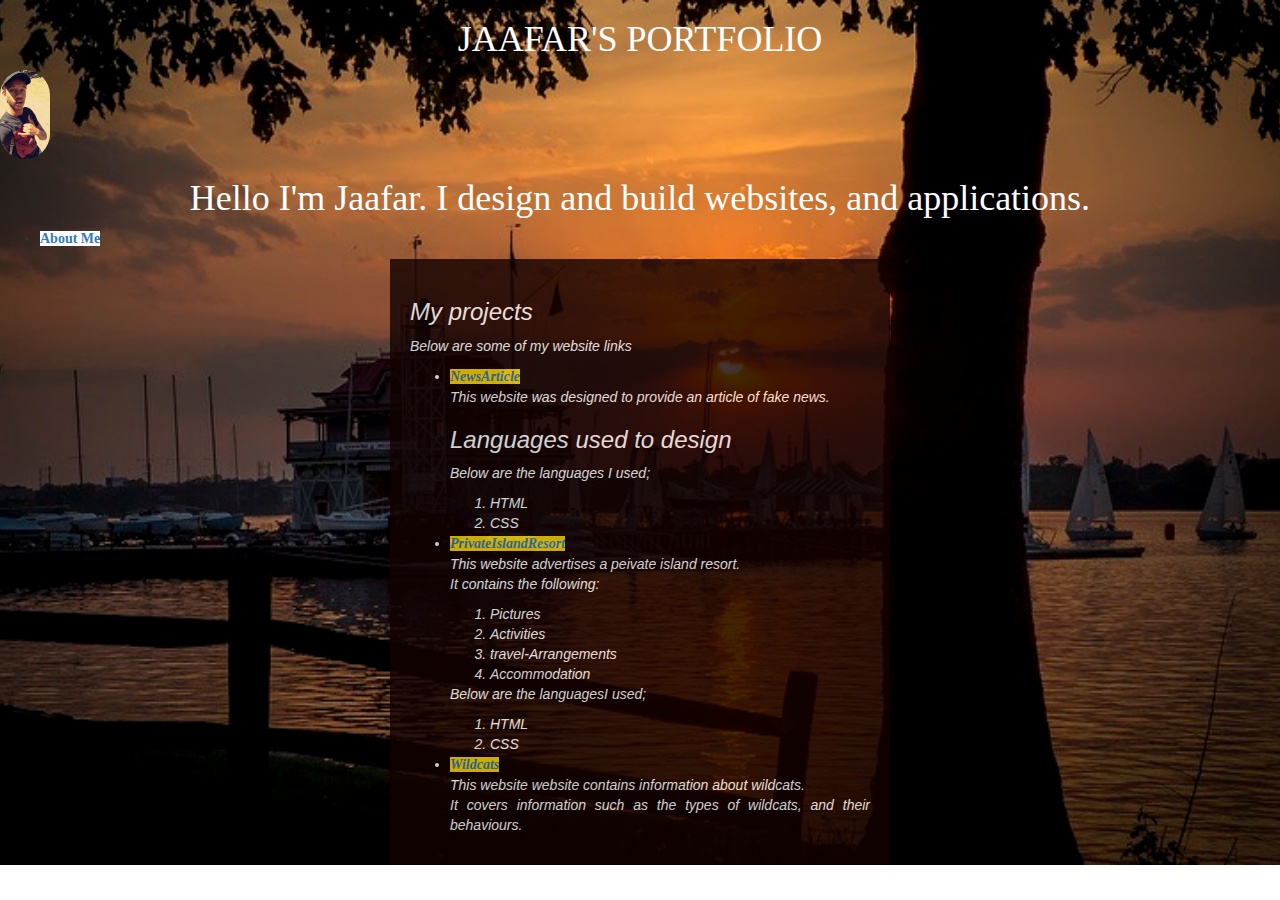
<file: index.html>
<!DOCTYPE html>
<html>
  <head>
    <link rel="icon" href="Images/logo.ico" />
    <!-- Latest compiled and minified CSS -->
    <link rel="stylesheet" href="https://maxcdn.bootstrapcdn.com/bootstrap/3.3.7/css/bootstrap.min.css" integrity="sha384-BVYiiSIFeK1dGmJRAkycuHAHRg32OmUcww7on3RYdg4Va+PmSTsz/K68vbdEjh4u" crossorigin="anonymous">
    <link href="CSS/styles.css" rel="stylesheet" type="text/css">

    <title>JAAFAR'S PORFOLIO</title>
  </head>
  <body>
    <h1>JAAFAR'S PORTFOLIO</h1>
    <div class="photo">
      <img class="photo" src="Images/IMG_0380.jpg" width="10%";height="20px;" alt="Jaafar" >
    </div>

    <div class="port">
      <h1>
    Hello I'm Jaafar. I design and build websites, and applications.
      </h1>
    </div>
    <ul>
      <li><a class="myabout" href="aboutme.html">About Me</a></li>
    </ul>
    <div class="projects">
      <h3>My projects</h3>
      <p><em>Below are some of my website links</em></p>
      <ul>
        <li> <a href="https://JaafarMohsa.github.io/newsarticle/">NewsArticle</a> </li>
        <p>This website was designed to provide an article of fake news.
        <h3 ID="Lang">Languages used to design</h3>
        <p>Below are the languages I used;</p>
        <ol>
          <li>HTML</li>
          <li>CSS</li>
        </ol>
        <li> <a href="https://jaafarmohsa.github.io/PrivateIslandResort/">PrivateIslandResort</a> </li>
        <p>This website advertises a peivate island resort.<br>It contains the following:</p>
        <ol>
          <li>Pictures</li>
          <li>Activities</li>
          <li>travel-Arrangements</li>
          <li>Accommodation</li>
        </ol>
        <p>Below are the languagesI used;</p>
        <ol>
          <li>HTML</li>
          <li>CSS</li>
        </ol>
        <li> <a href="https://jaafarmohsa.github.io/Wildcats/">Wildcats</a> </li>
        <p>This website website contains information about wildcats.<br> It covers information such as the types of wildcats, and their behaviours.</p>


<p>
</html>
</file>
<file: CSS/styles.css>
h2 {
  font-style: italic;
  text-align: center;
  color: black;
}

body {
  background-image: url("../Images/IMG_0054.jpg");
  background-position: center;
  background-repeat: no-repeat;
  margin: 0;
  background-size: cover;
}

h1{
    text-align: center;
    font-family: "Helvatica", Times, serif;
    color:white;
}
.intro {
  font-style: italic;
  color: black;
  text-size: 12px;
  text-align:center;
}
.myabout {
  text-align: right;
  font-size: 16;
  text-align: center;
  background-color: white;

}
.images {
  image-orientation: landscape;
  image-position: center;
}
.myinfo {
  text-decoration-style: solid;
  text-size: 16px;
  text-align: left;
  float:left;
  border-left: 2px solid white;
  border-right: 2px solid white;
  background-color: white;
  padding: 12px;
  font-style: italic;

}
.photo {
  border-radius: 110px;
  width: 50px;
}
.newinfo {
  color: red ;
}
.projects {
  color: black;
  margin: auto;
  background-color: black;
  width: 500px;
  text-align:justify;
  color: white;
  float; left;
  padding: 20px;
  font-style: italic;
  background-image: url("../Images/Progpic.png");
  opacity: 0.8;
}
li a {
  font-size:
  font-style:italic;
  font-family: cursive;
  font-weight:bold;
  background-color: Gold;
}
.port {
  color: white;
}
</file>
